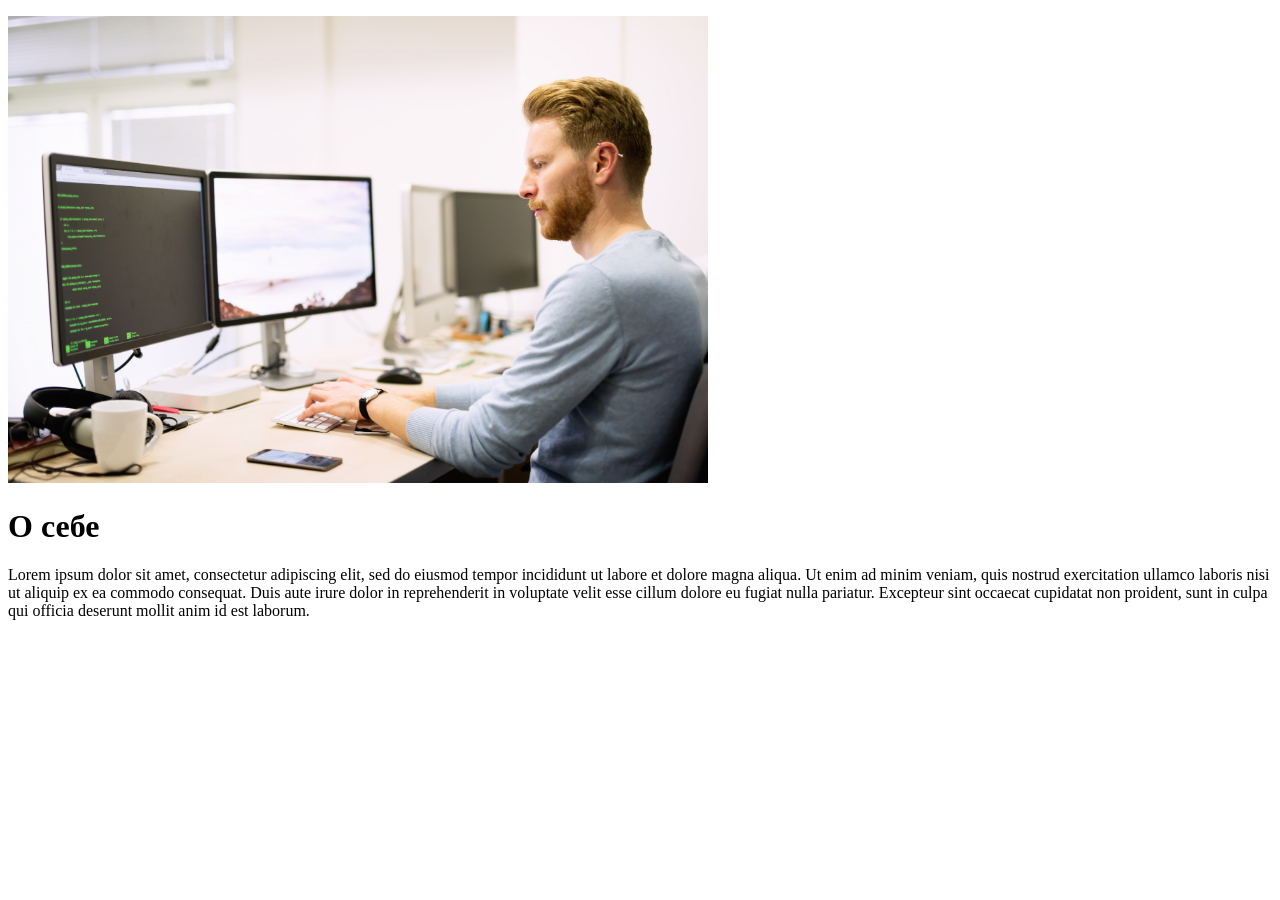
<file: about.html>
<!DOCTYPE html>
<head>
    <meta charset="UTF-8">
    <meta http-equiv="X-UA-Compatible" content="IE=edge">
    <meta name="viewport" content="width=device-width, initial-scale=1.0">
    <title>О себе</title>
</head>
<body>
    <p class=maiin>
    <img src="about.jpeg" width = 700 >
    </p>
    <h1>О себе</h1>
    <p>
        Lorem ipsum dolor sit amet, consectetur adipiscing elit, sed do eiusmod tempor incididunt ut labore et dolore magna aliqua. Ut enim ad minim veniam, quis nostrud exercitation ullamco laboris nisi ut aliquip ex ea commodo consequat. Duis aute irure dolor in reprehenderit in voluptate velit esse cillum dolore eu fugiat nulla pariatur. Excepteur sint occaecat cupidatat non proident, sunt in culpa qui officia deserunt mollit anim id est laborum.
    </p>
    
    <style>
        .main
        {
            text-align: center;
        }
    </style>
</body>
</html>
</file>
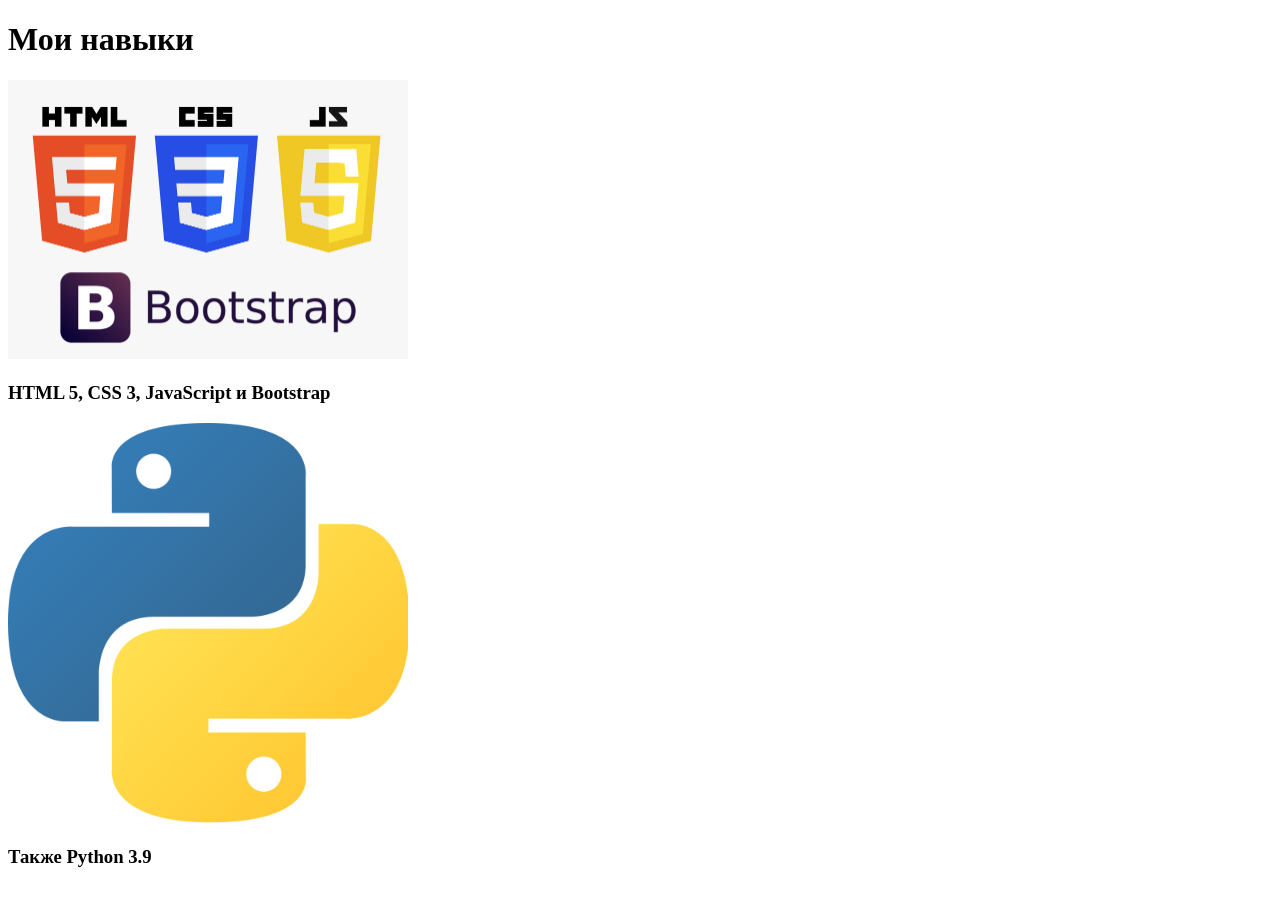
<file: competencies.html>
<!DOCTYPE html>
<head>
    <meta charset="UTF-8">
    <meta http-equiv="X-UA-Compatible" content="IE=edge">
    <meta name="viewport" content="width=device-width, initial-scale=1.0">
    <title>Компетиции</title>
</head>
<body>
    <h1>Мои навыки</h1>
    <img src="comp.jfif" width = 400>
    <h3>HTML 5, CSS 3, JavaScript и Bootstrap</h3>
    <img src="знерщт.png" width = 400>
    <h3>Также Python 3.9</h3>
</body>
</html>
</file>
